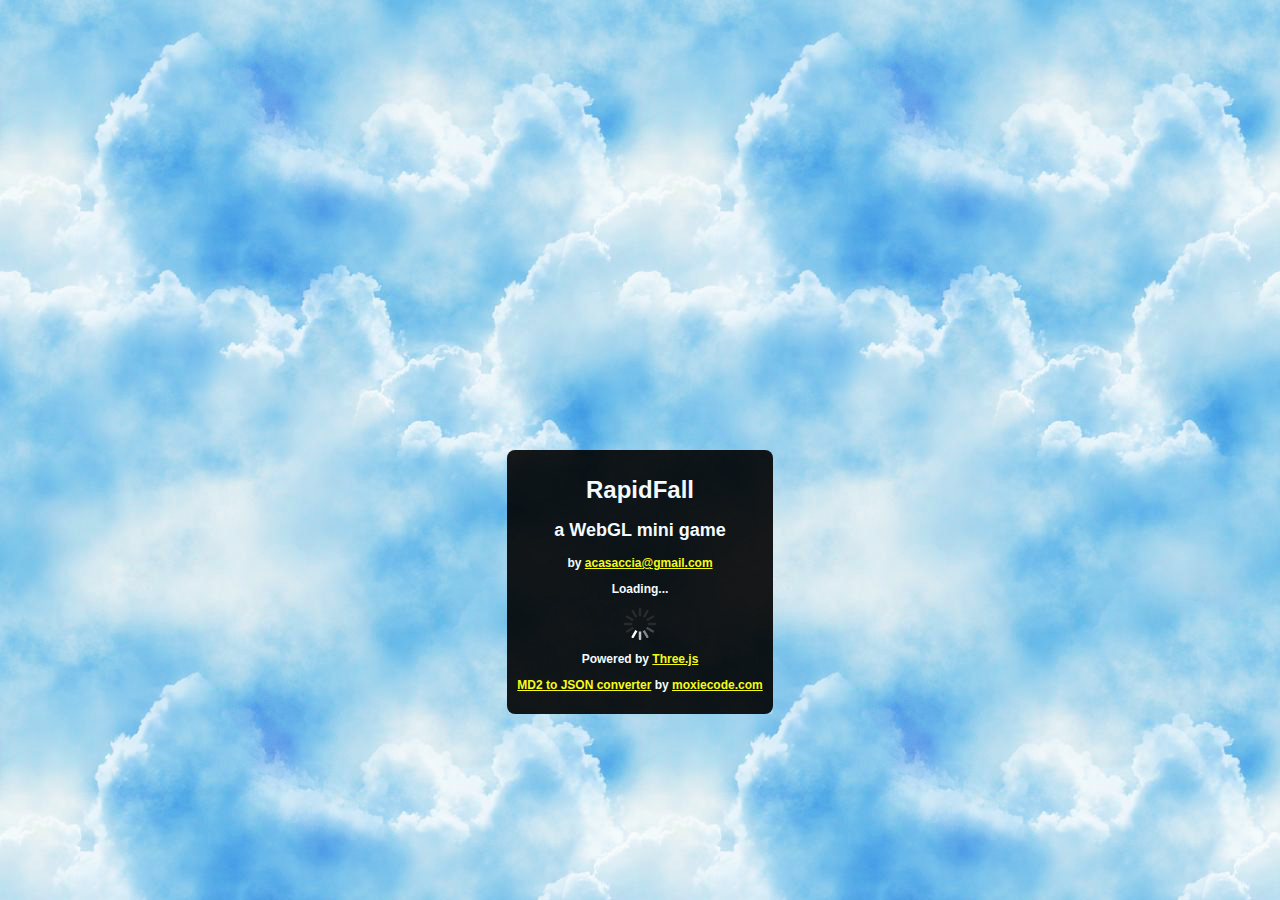
<file: RapidFall/index.html>
<html>
	<head>
		<title>Rapid Fall</title>
		<link rel="stylesheet" type="text/css" href="css/RapidFall.css" />
	</head>
	<body>
		<div id="messageContainer">
			<div id="message" class="hud">
				<h1>RapidFall</h1>
				<h2>a WebGL mini game</h2>
				<p>by <a target="blank" href="mailto:acasaccia@gmail.com">acasaccia@gmail.com</a></p>
				<div class="content">
					<p>Loading...</p>
					<img src="resources/loader.gif" />
				</div>
				<div class="credits">
					<p>Powered by <a href="">Three.js</a></p>
					<p><a href="http://oos.moxiecode.com/js_webgl/md2_converter/">MD2 to JSON converter</a> by <a href="http://oos.moxiecode.com/blog/">moxiecode.com</a></p>
				</div>
			</div>
		</div>
		<div id="background"></div>
		<div id="foreground"></div>
		<div id="score" class="hud">
			<div id="scoreText"></div>
			<div id="highScoreText"></div>
		</div>
		<script src="js/lib/three.min.js"></script>
		<script src="js/lib/detector.js"></script>
		<script src="js/lib/jquery-1.8.3.min.js"></script>
		<script src="js/lib/stats.min.js"></script>
		<script src="js/lib/soundmanager2-nodebug-jsmin.js"></script>
		<script src="js/RapidFall.js"></script>
		<script src="js/Constants.js"></script>
		<script src="js/Config.js"></script>
		<script src="js/Input.js"></script>
		<script src="js/GameObjects/GameObjects.js"></script>
		<script src="js/GameObjects/Platform.js"></script>
		<script src="js/GameObjects/Player.js"></script>
		<script src="js/GameState.js"></script>
		<script src="js/Loader.js"></script>
		<script src="js/Sound.js"></script>
		<script>
			$(document).ready(function(){
				var rf = new RapidFall({showFPS:true});
				RapidFall.Loader.load(function(){
					if (rf.initializeScene()) {
						RapidFall.Input.makeBindings();
						rf.initializeGameState();
						rf.mainloop();
						$('#message .content').load('templates/controls.html');
					} else {
						$('#message .content').html(Detector.getWebGLErrorMessage());
					}
				});
			});
		</script>
	</body>
</html>
</file>
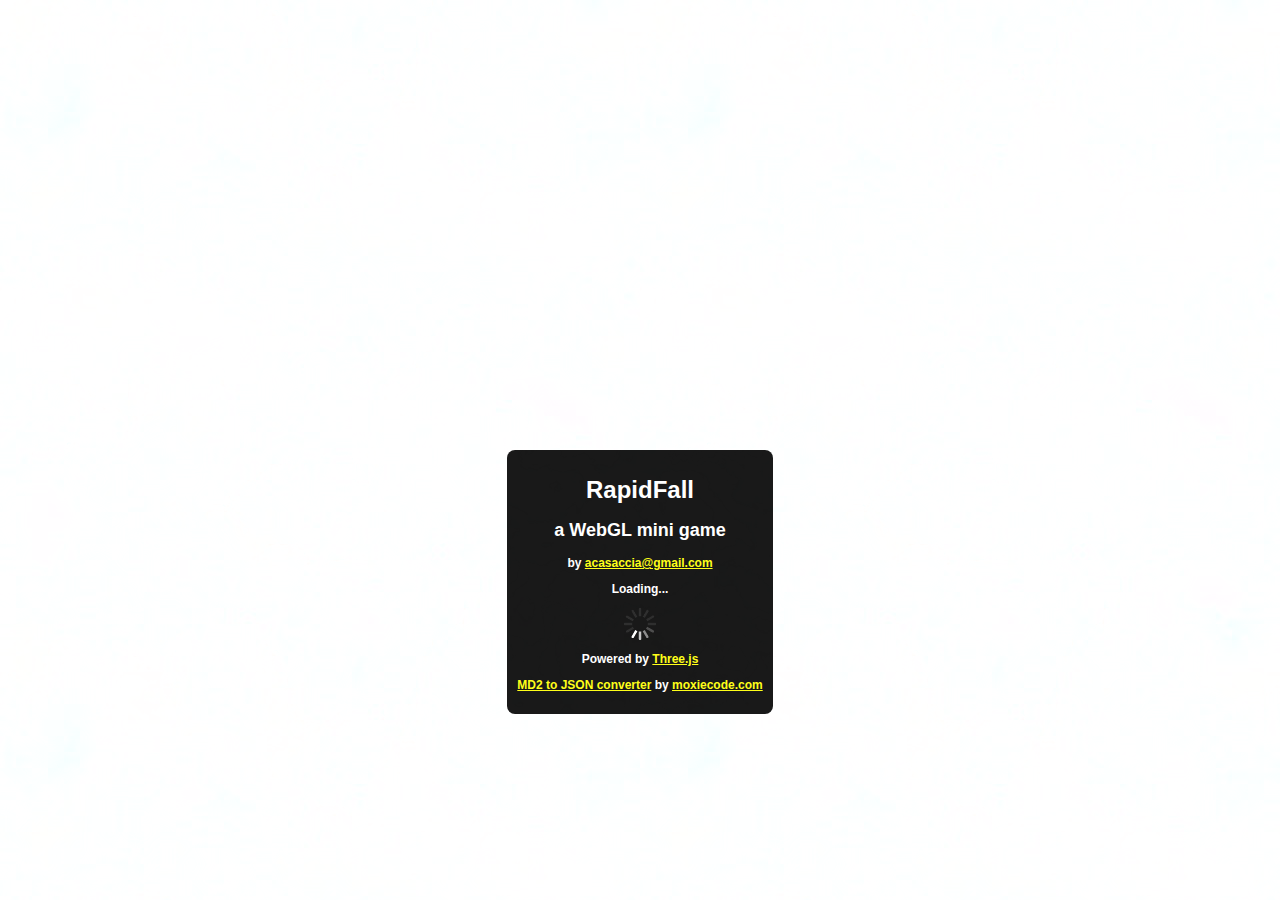
<file: trunk/RapidFall/index.html>
<html>
	<head>
		<title>Rapid Fall</title>
		<link rel="stylesheet" type="text/css" href="css/RapidFall.css" />
	</head>
	<body>
		<div id="messageContainer">
			<div id="message" class="hud">
				<h1>RapidFall</h1>
				<h2>a WebGL mini game</h2>
				<p>by <a target="blank" href="mailto:acasaccia@gmail.com">acasaccia@gmail.com</a></p>
				<div class="content">
					<p>Loading...</p>
					<img src="resources/loader.gif" />
				</div>
				<div class="credits">
					<p>Powered by <a href="">Three.js</a></p>
					<p><a href="http://oos.moxiecode.com/js_webgl/md2_converter/">MD2 to JSON converter</a> by <a href="http://oos.moxiecode.com/blog/">moxiecode.com</a></p>
				</div>
			</div>
		</div>
		<div id="foreground"></div>
		<div id="score" class="hud">
			<div id="scoreText"></div>
			<div id="highScoreText"></div>
		</div>
		<script src="js/lib/three.min.js"></script>
		<script src="js/lib/detector.js"></script>
		<script src="js/lib/jquery-1.8.3.min.js"></script>
		<script src="js/lib/stats.min.js"></script>
		<script src="js/RapidFall.js"></script>
		<script src="js/Constants.js"></script>
		<script src="js/Config.js"></script>
		<script src="js/Input.js"></script>
		<script src="js/GameObjects/GameObjects.js"></script>
		<script src="js/GameObjects/Platform.js"></script>
		<script src="js/GameObjects/Player.js"></script>
		<script src="js/GameState.js"></script>
		<script src="js/Loader.js"></script>
		<audio src="resources/wolf.mp3"></audio>
		<script>
			$(window).load(function(){
				var rf = new RapidFall({showFPS:true});
				RapidFall.Loader.load(function(){
					if (rf.initializeScene()) {
						RapidFall.Input.makeBindings();
						rf.initializeGameState();
						rf.mainloop();
						$('#message .content').load('templates/controls.html');
					} else {
						$('#message .content').html(Detector.getWebGLErrorMessage());
					}
				});
			});
		</script>
	</body>
</html>
</file>
<file: RapidFall/css/RapidFall.css>
body { width: 100%; height: 100%; overflow:hidden; margin:0; }
.hud { font-family: Helvetica, Arial, sans-serif; font-size: 9px; font-weight:bold; z-index: 100; padding: 3px; color:white; background: black; opacity:0.9; }
#background { position: absolute; top: 0; left: 0; width: 100%; height: 100%; background-image:url('../resources/clouds.png?nocache=20131801'); z-index: 1; }
canvas { position: absolute; top: 0; left: 0; z-index: 2; }
#foreground { position: absolute; top: 0; left: 0; width: 100%; height: 100%; background-image:url('../resources/near_clouds.png?nocache=20131801'); background-color:transparent; z-index: 3; }
#score { position: absolute; width:74px; height:42px; top: 0; right: 0; display:none; }
#stats { display:none; }
#messageContainer { position: absolute; left: 50%; top: 50%; }
#message { position: relative; left: -50%; text-align:center; font-size: 75%; padding: 10px; border-radius: 8px; }
#message a { color: yellow; }
</file>
<file: trunk/RapidFall/css/RapidFall.css>
body { width: 100%; height: 100%; overflow:hidden; margin:0; }
.hud { font-family: Helvetica, Arial, sans-serif; font-size: 9px; font-weight:bold; z-index: 100; padding: 3px; color:white; background: black; opacity:0.9; }
#background { position: absolute; top: 0; left: 0; width: 100%; height: 100%; background-image:url('../resources/clouds.png?nocache=20131801'); z-index: 1; }
canvas { position: absolute; top: 0; left: 0; z-index: 2; }
#foreground { position: absolute; top: 0; left: 0; width: 100%; height: 100%; background-image:url('../resources/near_clouds.png?nocache=20131801'); background-color:transparent; z-index: 3; }
#score { position: absolute; width:74px; height:42px; top: 0; right: 0; display:none; }
#stats { display:none; }
#messageContainer { position: absolute; left: 50%; top: 50%; }
#message { position: relative; left: -50%; text-align:center; font-size: 75%; padding: 10px; border-radius: 8px; }
#message a { color: yellow; }
</file>
